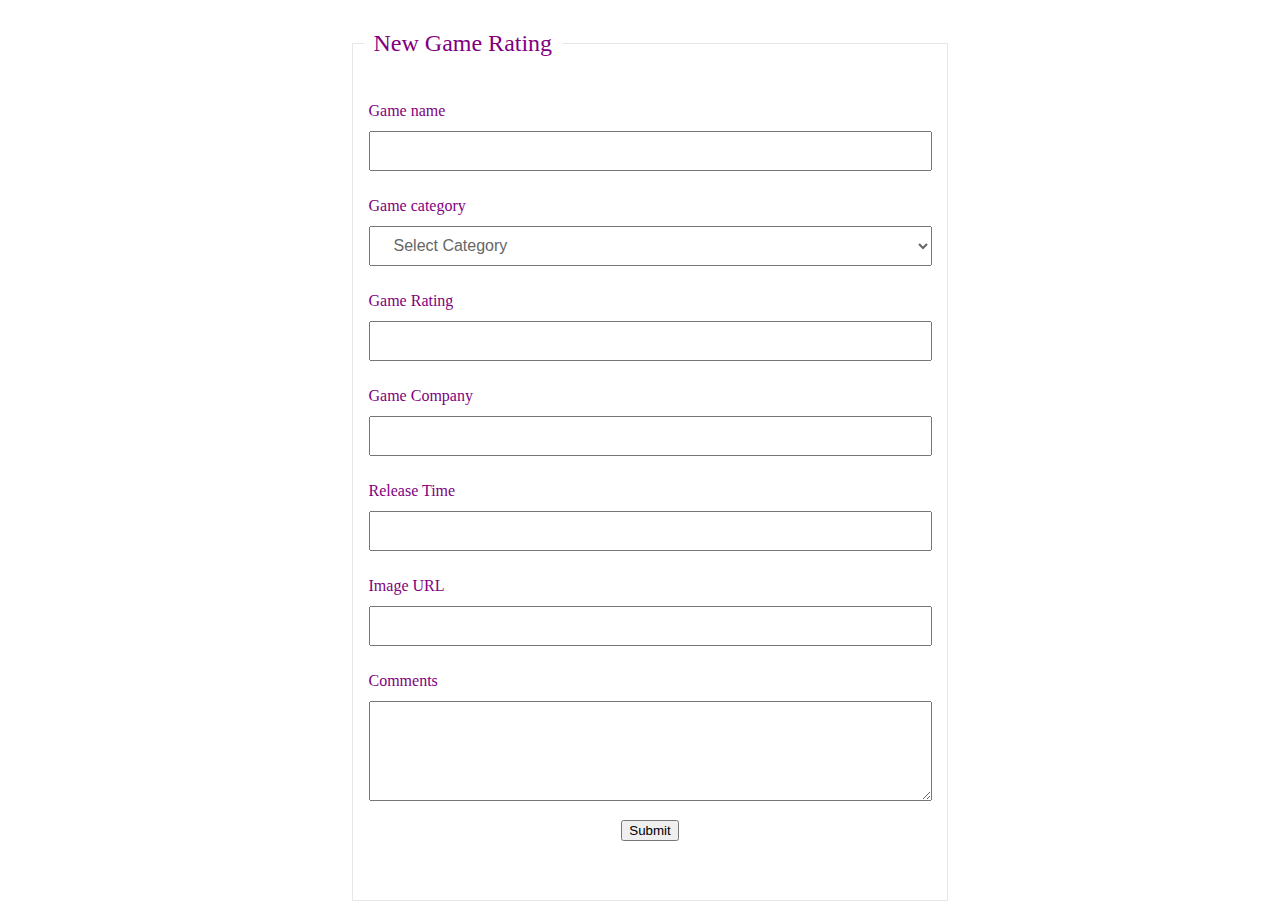
<file: create.html>
<!DOCTYPE html>
<html>
<head>
<meta charset="utf-8">
<title>Add new Game Rating</title>
<link rel="stylesheet" type="text/css" href="css\create.css">
<script type="text/javascript" src="js/js4.js"></script>
<script type="text/javascript" src="js/sweetalert2.js"></script>
</head>
<body>
	<div class="container">
		<fieldset>
			<legend>New Game Rating</legend>
			<form method="POST" action="#">
				<div id="errorMessage"></div>
				<ul class="ulform">
					<li>
						<span>Game name</span>
						<span id="errPname"></span>
						<input id="pname" name="pname" />
					</li>
					<li>
						<span>Game category</span>
						<span id="errCategory"></span>
						<select id="category" name="category">
							<option value="-1">Select Category</option>
							<option value="1">FPS</option>
							<option value="2">RTS</option>
							<option value="3">MOBA</option>
							<option value="4">RPG</option>
							<option value="5">Other</option>
						</select>
					</li>
					<li>
						<span>Game Rating</span>
						<span id="errRating"></span>
						<input id="Rating" name="Rating"/>
					</li>
					<li>
						<span>Game Company</span>
						<span id="errCompany"></span>
						<input id="Company" name="Company"/>
					</li>

					<li>
						<span>Release Time</span>
						<span id="errRelase"></span>
						<input id="Release" name="Relase"/>
					</li>
					<li>
						<span>Image URL</span>
						<span id="errURL"></span>
						<input id="URL" name="URL"/>
					</li>

					<li>
						<span>Comments</span>
						<span id="errComments"></span>
						<textarea
							id="Comments" name="Comments"></textarea>
					</li>
					<li style="text-align: center;">
						<button type="button" class="btn-button" onclick="createGame()">Submit</button>
					</li>
				</ul>
			</form>
		</fieldset>
	</div>

</body>
</html>
</file>
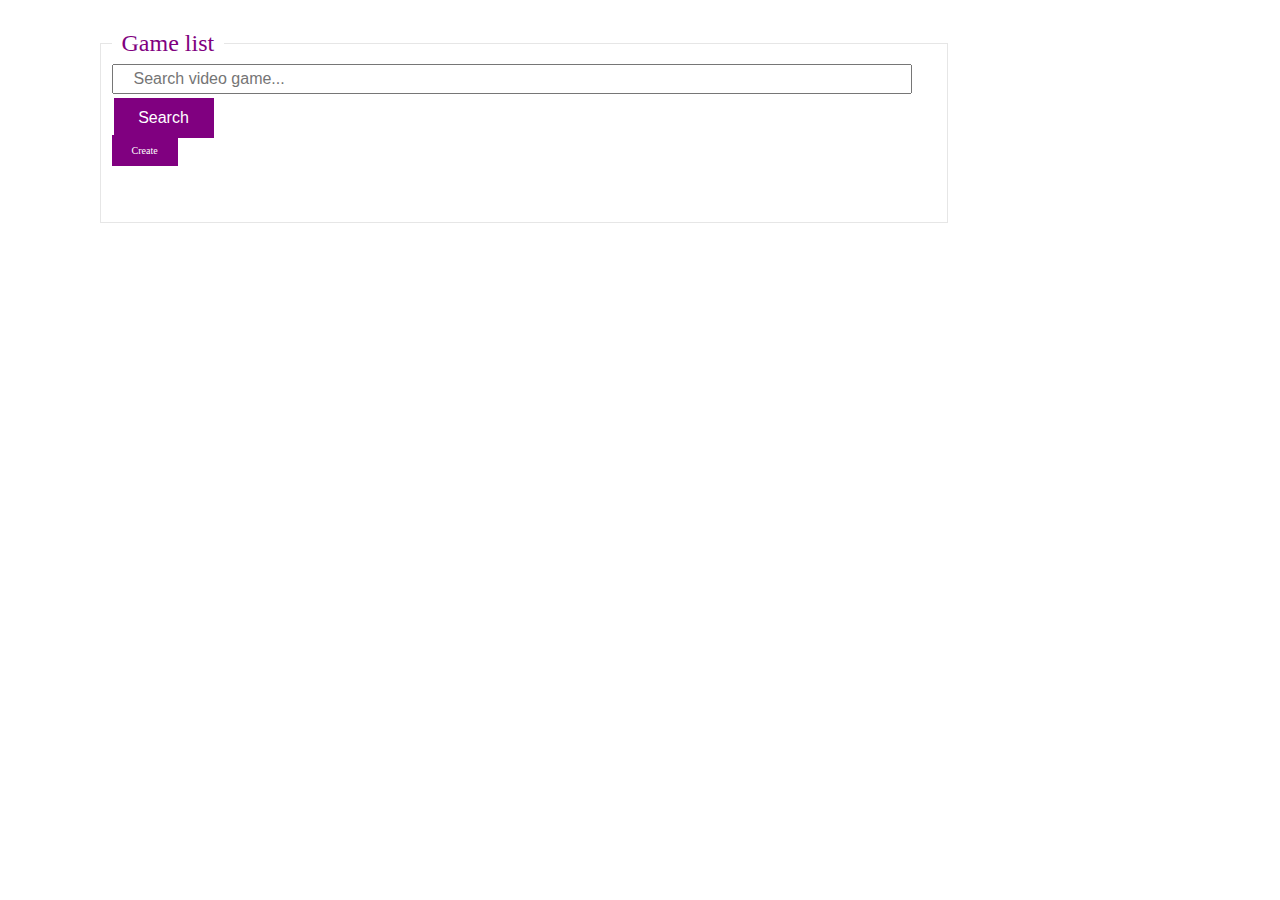
<file: list.html>
<!DOCTYPE html>
<html>
<head>
<meta charset="utf-8">
<title>Game list</title>
<link rel="stylesheet" type="text/css" href="css\list.css">
<link rel="stylesheet" type="text/css" href="css\create.css">
<script type="text/javascript" src="js/js3.js"></script>
<script type="text/javascript" src="js/js4.js"></script>
<script type="text/javascript" src="js/sweetalert2.js"></script>

</head>
<body>
	<div id="thePage">
	<div class="container">
		<fieldset>
			<input id="listSearch"type="text" placeholder="Search video game...">
			<button type="button" id="listSearchButton" onclick="listSearch()">Search</button> 
			<legend>Game list</legend>
			<div style="height: 40px">
				<a href="create.html" class="btn-button" id="createButton">Create</a>

			</div>

			<div id="videogameList">
			</div>
			
		</fieldset>
	</div>
	</div>

</body>
</html>
</file>
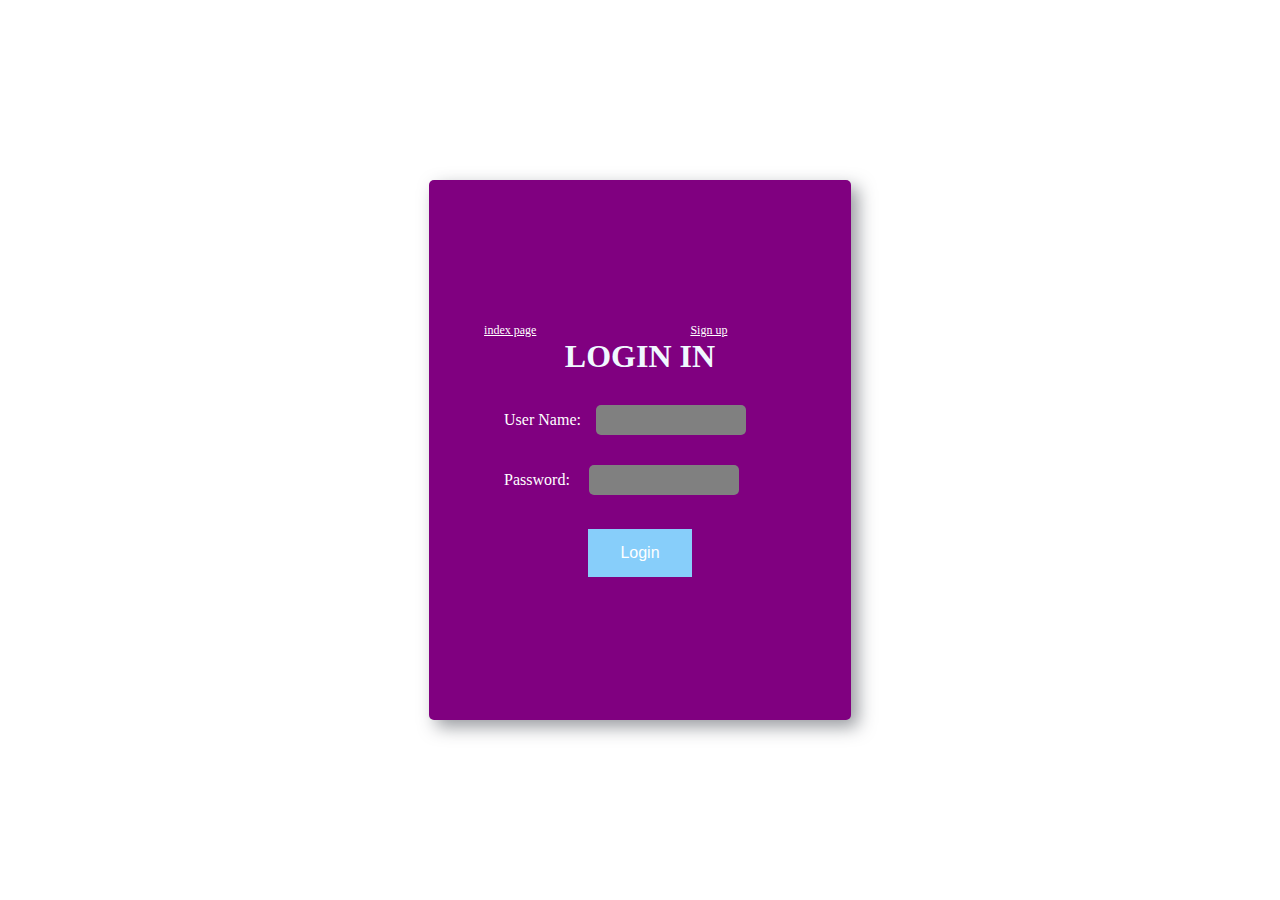
<file: login.html>
<!DOCTYPE html>    
<html>    
<head>    
    <title>Login Form</title>    
    <script src="js/js1.js" type="text/javascript"></script>
    <script src="js//sweetalert2.js"></script>
    <link rel="stylesheet" type="text/css" href="css\login.css">
    
</head>    
<body>    

<div id="loginDiv">
    <form action="" id="form">
        <a href="index.html" style="color: white; font-size: 12px;">index page</a>
        <a href="signup.html" style="color: white; font-size: 12px; margin-left: 150px;">Sign up</a>
        <h1 style="text-align: center;color: aliceblue;">LOGIN  IN</h1>
        <p>User Name:<input id="Username" type="text"><label id="name_trip"></label></p>

        <p>Password:  <input id="Password" type="password"><label id="password_trip"></label></p>

        <div style="text-align: center;margin-top: 30px;">
            <button type="button" id="button" onclick="login()">Login</button>
        </div>
    </form>
</div>
</body>    
</html>
</file>
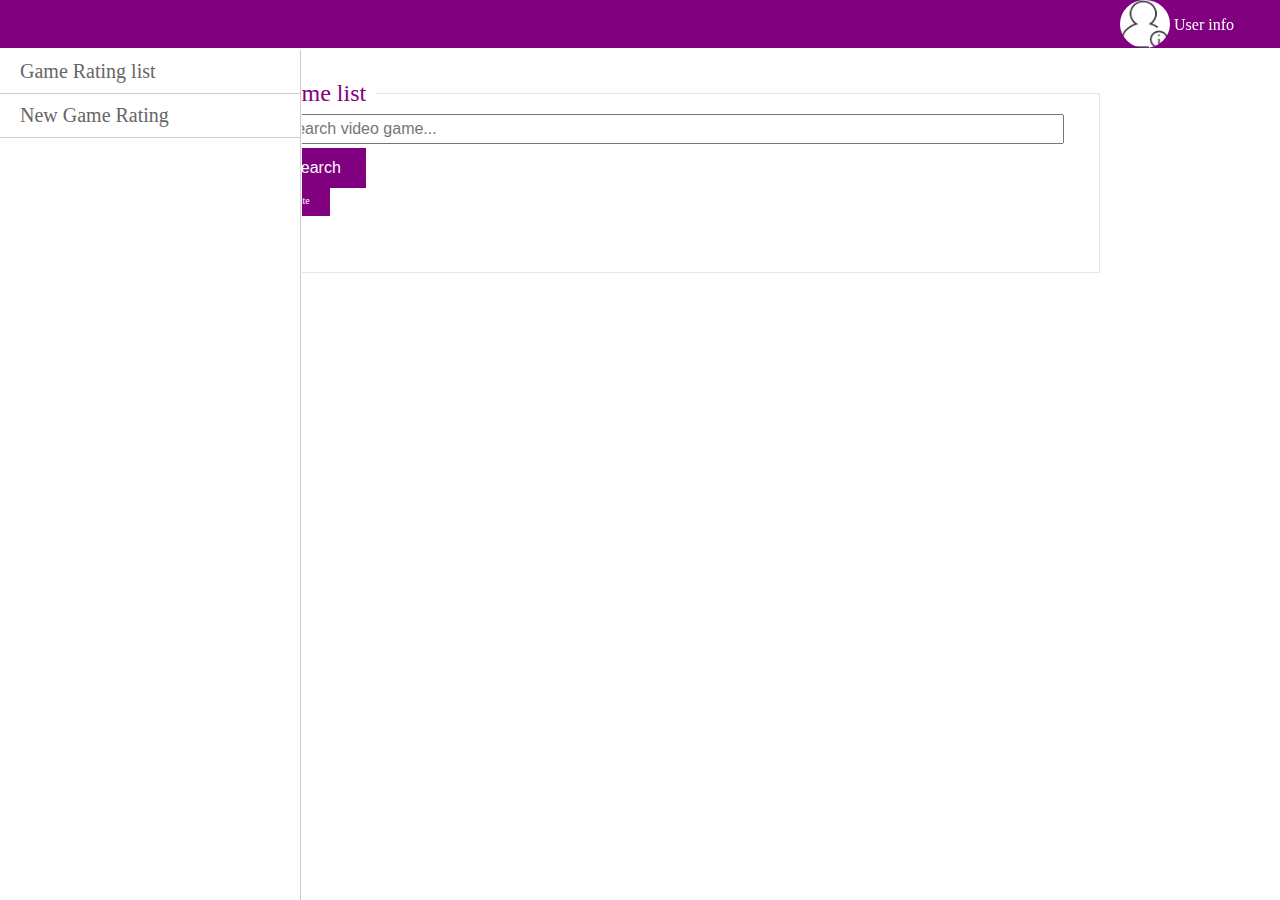
<file: management.html>
<!DOCTYPE html>
<html lang="en">
<head>
    <meta charset="UTF-8">
    <title>Management</title>
    <style>
        body{
            margin: 0 auto;
        }
        a{
        	text-decoration: none;
        }
        .left{
            float: left;
        }
        .right{
            float: right;
        }
 
        .pg_header{
            position: fixed;
            top: 0;
            width: 100%;
            height: 48px;
            background-color: purple;
            color: white;
            z-index: 10;
        }
        .pg_header .logo{
            height: 48px;
            width: 200px;
            text-align: center;
            color: white;
        }
        .pg_header .logo a img{
            height: 48px;
            width: 200px;
            cursor: pointer;
        }
        .pg_header .person_info{
            position: relative;
            height: 48px;
            width: 160px;
            /*text-align: center;*/
        }
        .pg_header .person_info img{
            border: 0;
            height: 48px;
            width: 50px;
            border-radius: 50%;
        }
        .pg_header .person_info .info{
            position: absolute;
            width: 150px;
            background-color: purple;
            top: 50px;
            z-index: 20;
            display: none;
        }
        .pg_header .person_info .info a{
            display: block;
            color: white;
            padding: 5px;
        }
        .pg_header .person_info:hover .info{
            display: block;
        }
        .pg_header .icons{
            line-height: 48px;
            padding: 0 20px 0 5px;
        }
        .pg_header .icons:hover{
            background-color: purple;
        }
        .pg_header .icons span{
            padding: 1px 5px;
            line-height: 1px;
            border-radius: 50%;
            background-color: red;
            font-size: 12px;
        }
        .pg_content .menu{
            position: absolute;
            top: 50px;
            left: 0;
            bottom: 0;
            width: 300px;
            border:0px;
            border-right: 1px solid #ccc;
        }
        .pg_content .content{
            position: absolute;
            top: 50px;
            right: 0;
            bottom: 0;
            left: 302px;
            overflow: auto;
            min-width: 980px;
            z-index: 8;
            border:0px;
            overflow: hidden;
        }
        .menu_item{
        	display: block;
        	padding: 10px 20px;
        	border-bottom: 1px solid #ccc;
        	font-size: 20px; 
        	color: #666666;
        }
        
        .menu_item:hover{
        	color: white;
        	background: purple;
        }
    </style>
</head>
<body>
    <div class="pg_header">
		
        <div class="person_info right" style="vertical-align: top;" >
            <img src="image/user.png">
            <span style="line-height: 50px;vertical-align: top;">User info</span>
            <div class="info">
                <a href="login.html">logout</a>
            </div>
        </div>
        <div class="icons right">
            <i class="far fa-bell"></i>
        </div>
    </div>
    <div class="pg_content">
        <div class="menu">
        	<a href = "list.html" class="menu_item" target="ifcontent">Game Rating list</a>
        	<a href = "create.html" class="menu_item" target="ifcontent">New Game Rating</a>
        </div>
        <div class="content">
 			<iframe name="ifcontent" style="width:100%;height:100%;overflow-y: hidden;border:0px;min-width: 800px;" src="list.html"></iframe>
        </div>
    </div>
</body>
</html>
</file>
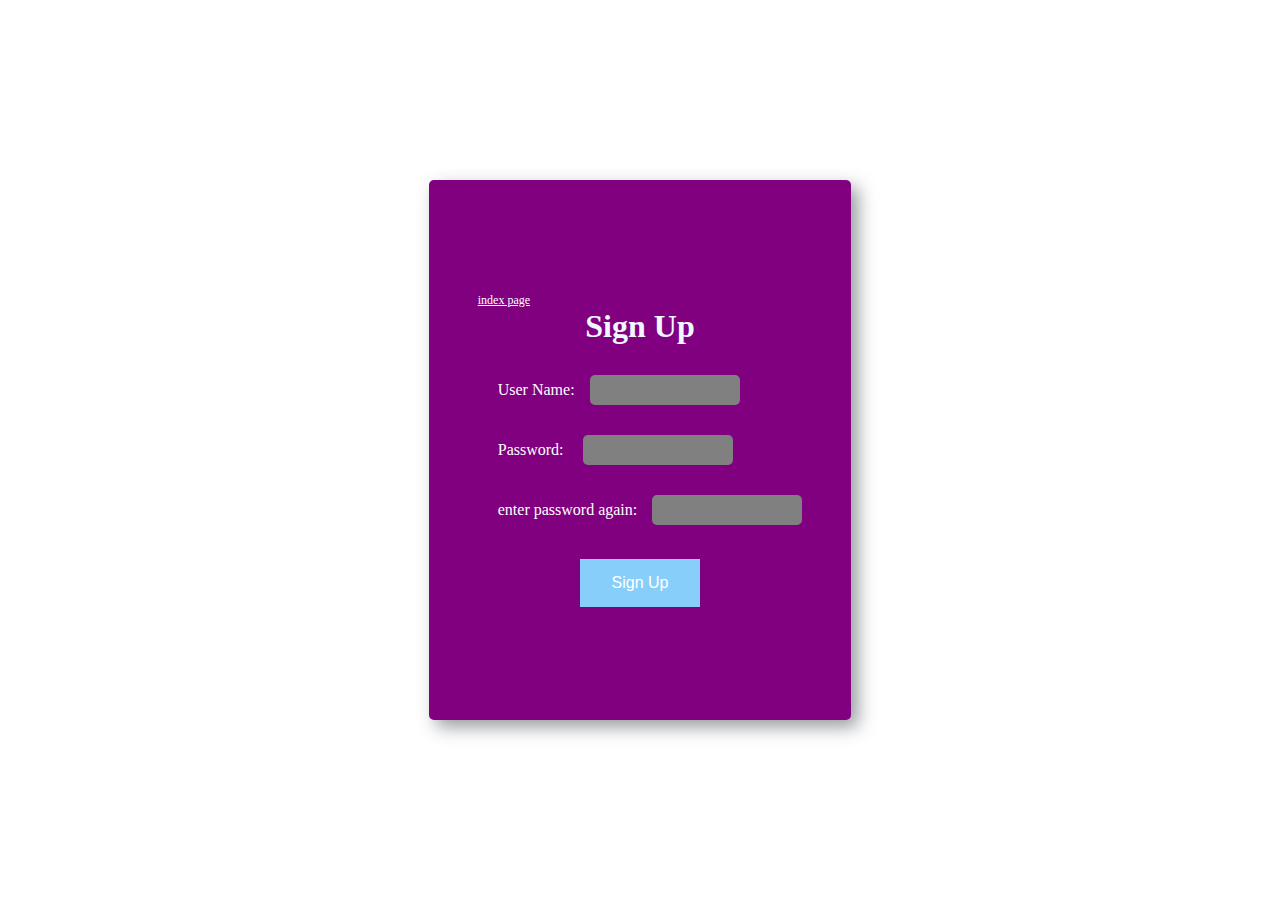
<file: signup.html>
<!DOCTYPE html>    
<html>    
<head>    
    <title>Login Form</title>    
    <script src="js/js1.js" type="text/javascript"></script>
    <script src="js//sweetalert2.js"></script>
    <link rel="stylesheet" type="text/css" href="css\login.css">
    
</head>    
<body>    

<div id="loginDiv">
    <form action="" id="form">
        <a href="index.html" style="color: white; font-size: 12px;">index page</a>
        <h1 style="text-align: center;color: aliceblue;">Sign Up</h1>
        <p>User Name:<input id="Username" type="text"><label id="name_trip"></label></p>

        <p>Password:  <input id="firstPassword" type="password"><label id="password_trip"></label></p>
        <p>enter password again:<input id="secondPassword" type="password"><label id="password_trip"></label></p></p>

        <div style="text-align: center;margin-top: 30px;">
            <button type="button" id="button" onclick="signUp()">Sign Up</button>
        </div>
    </form>
</div>
</body>    
</html>
</file>
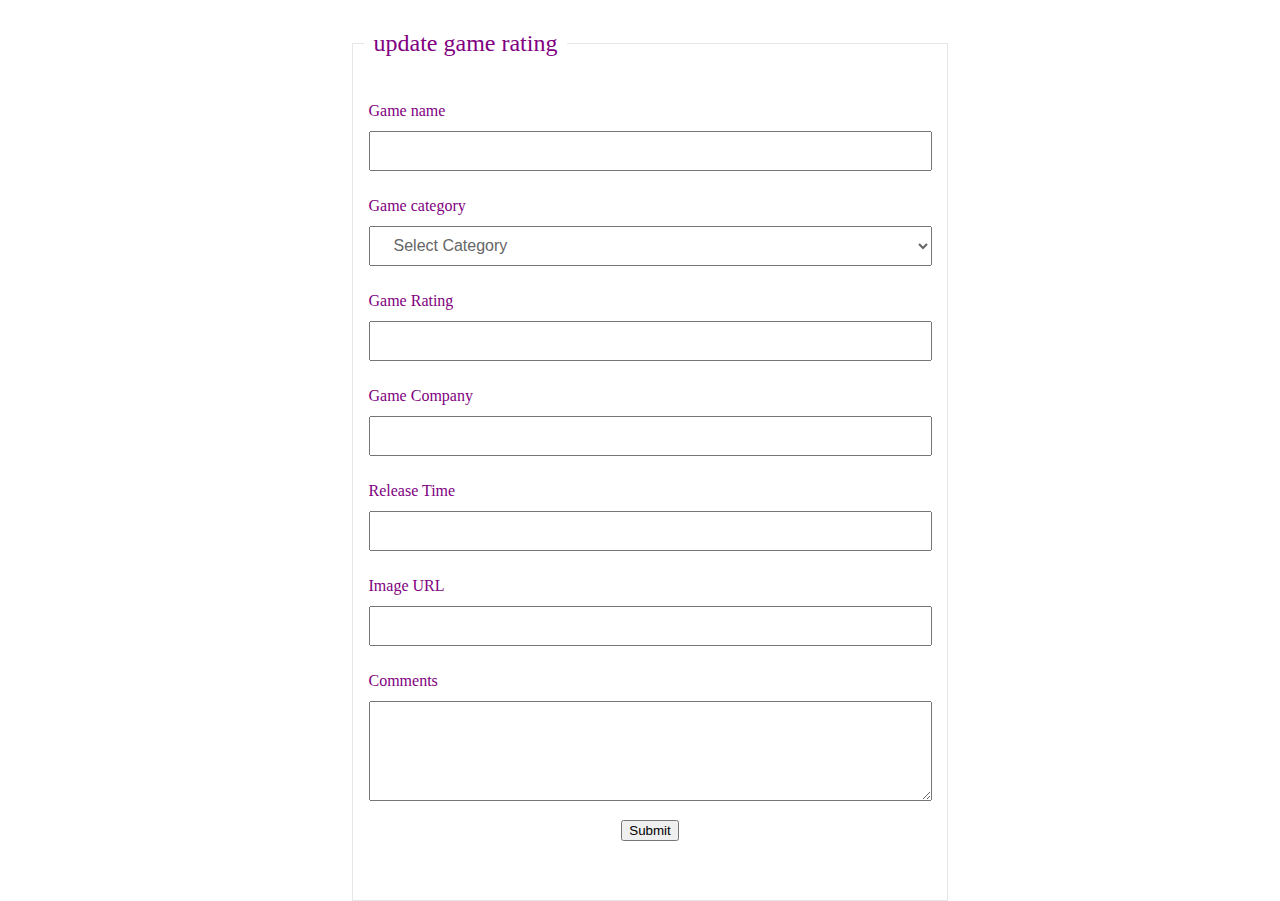
<file: update.html>
<!DOCTYPE html>
<html>
<head>
<meta charset="utf-8">
<title>Update the game rating</title>
<link rel="stylesheet" type="text/css" href="css\create.css">
<script type="text/javascript" src="js/js4.js"></script>
<script type="text/javascript" src="js/sweetalert2.js"></script>
</head>
<body>
	<div class="container">
		<fieldset>
			<legend>update game rating</legend>
			<form method="POST" action="#">
				<div id="errorMessage"></div>
				<ul class="ulform">
					<li>
						<span>Game name</span>
						<span id="errPname"></span>
						<input id="pname" name="pname" />
					</li>
					<li>
						<span>Game category</span>
						<span id="errCategory"></span>
						<select id="category" name="category">
							<option value="-1">Select Category</option>
							<option value="1">FPS</option>
							<option value="2">RTS</option>
							<option value="3">MOBA</option>
							<option value="4">RPG</option>
							<option value="5">Other</option>
						</select>
					</li>
					<li>
						<span>Game Rating</span>
						<span id="errRating"></span>
						<input id="Rating" name="Rating"/>
					</li>
					<li>
						<span>Game Company</span>
						<span id="errCompany"></span>
						<input id="Company" name="Company"/>
					</li>

					<li>
						<span>Release Time</span>
						<span id="errRelase"></span>
						<input id="Release" name="Relase"/>
					</li>
					<li>
						<span>Image URL</span>
						<span id="errURL"></span>
						<input id="URL" name="URL"/>
					</li>

					<li>
						<span>Comments</span>
						<span id="errComments"></span>
						<textarea
							id="Comments" name="Comments"></textarea>
					</li>
					<li style="text-align: center;">
						<button type="button" class="btn-button" onclick="createGame()">Submit</button>
					</li>
				</ul>
			</form>
		</fieldset>
	</div>

</body>
</html>
</file>
